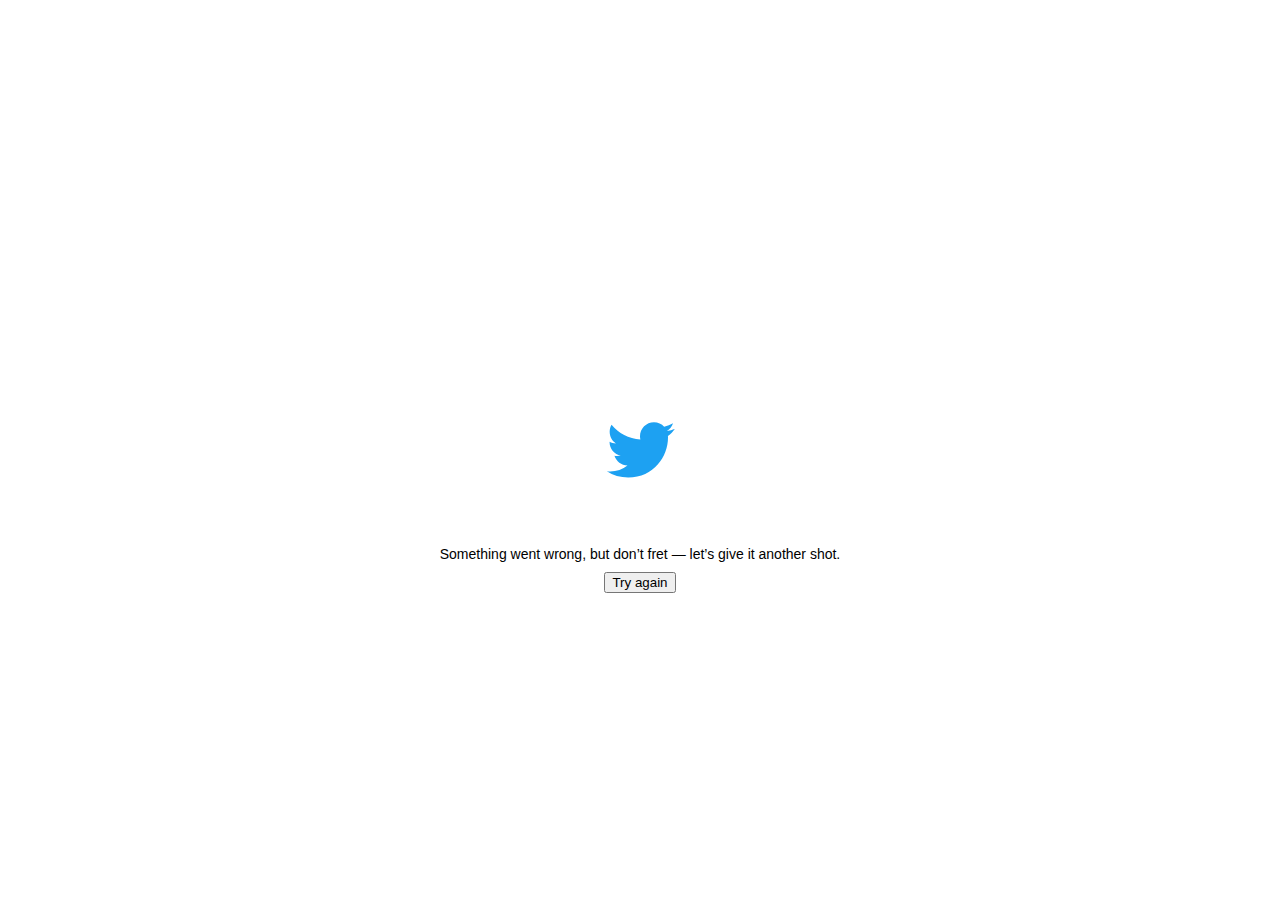
<file: yollandocom-1.html>
<!DOCTYPE html>
<html dir="ltr" lang="en">
<meta charset="utf-8" />
<meta name="viewport" content="width=device-width,initial-scale=1,maximum-scale=1,user-scalable=0,viewport-fit=cover" /><link rel="preconnect" href="//abs.twimg.com" /><link rel="dns-prefetch" href="//abs.twimg.com" /><link rel="preconnect" href="//api.twitter.com" /><link rel="dns-prefetch" href="//api.twitter.com" /><link rel="preconnect" href="//pbs.twimg.com" /><link rel="dns-prefetch" href="//pbs.twimg.com" /><link rel="preconnect" href="//t.co" /><link rel="dns-prefetch" href="//t.co" /><link rel="preconnect" href="//video.twimg.com" /><link rel="dns-prefetch" href="//video.twimg.com" /><link rel="preload" as="script" crossorigin="anonymous" href="https://abs.twimg.com/responsive-web/client-web-legacy/polyfills.cd249735.js" nonce="NmMyZTYyNjgtNjQ1MC00ODQ4LWEzZjctNjM3YjY3ZWQzNGI5" /><link rel="preload" as="script" crossorigin="anonymous" href="https://abs.twimg.com/responsive-web/client-web-legacy/vendors~main.d4c7f845.js" nonce="NmMyZTYyNjgtNjQ1MC00ODQ4LWEzZjctNjM3YjY3ZWQzNGI5" /><link rel="preload" as="script" crossorigin="anonymous" href="https://abs.twimg.com/responsive-web/client-web-legacy/i18n/en.2a607d25.js" nonce="NmMyZTYyNjgtNjQ1MC00ODQ4LWEzZjctNjM3YjY3ZWQzNGI5" /><link rel="preload" as="script" crossorigin="anonymous" href="https://abs.twimg.com/responsive-web/client-web-legacy/main.f556d085.js" nonce="NmMyZTYyNjgtNjQ1MC00ODQ4LWEzZjctNjM3YjY3ZWQzNGI5" /><meta property="fb:app_id" content="2231777543" />
<meta property="og:site_name" content="Twitter" /><meta name="google-site-verification" content="acYOOcR5z6puMzLn6hLDZI1nNHXPxt57OIstz1vnCV0" /><meta name="facebook-domain-verification" content="x6sdcc8b5ju3bh8nbm59eswogvg6t1" /><link rel="manifest" href="/manifest.json" crossOrigin="use-credentials" /><link rel="alternate" hreflang="x-default" href="https://twitter.com/yollandocom" /><link rel="alternate" hreflang="en" href="https://twitter.com/yollandocom?lang=en" /><link rel="alternate" hreflang="ar" href="https://twitter.com/yollandocom?lang=ar" /><link rel="alternate" hreflang="ar-x-fm" href="https://twitter.com/yollandocom?lang=ar-x-fm" /><link rel="alternate" hreflang="bg" href="https://twitter.com/yollandocom?lang=bg" /><link rel="alternate" hreflang="bn" href="https://twitter.com/yollandocom?lang=bn" /><link rel="alternate" hreflang="ca" href="https://twitter.com/yollandocom?lang=ca" /><link rel="alternate" hreflang="cs" href="https://twitter.com/yollandocom?lang=cs" /><link rel="alternate" hreflang="da" href="https://twitter.com/yollandocom?lang=da" /><link rel="alternate" hreflang="de" href="https://twitter.com/yollandocom?lang=de" /><link rel="alternate" hreflang="el" href="https://twitter.com/yollandocom?lang=el" /><link rel="alternate" hreflang="en-GB" href="https://twitter.com/yollandocom?lang=en-GB" /><link rel="alternate" hreflang="en-ss" href="https://twitter.com/yollandocom?lang=en-ss" /><link rel="alternate" hreflang="en-xx" href="https://twitter.com/yollandocom?lang=en-xx" /><link rel="alternate" hreflang="es" href="https://twitter.com/yollandocom?lang=es" /><link rel="alternate" hreflang="eu" href="https://twitter.com/yollandocom?lang=eu" /><link rel="alternate" hreflang="fa" href="https://twitter.com/yollandocom?lang=fa" /><link rel="alternate" hreflang="fi" href="https://twitter.com/yollandocom?lang=fi" /><link rel="alternate" hreflang="fil" href="https://twitter.com/yollandocom?lang=fil" /><link rel="alternate" hreflang="fr" href="https://twitter.com/yollandocom?lang=fr" /><link rel="alternate" hreflang="ga" href="https://twitter.com/yollandocom?lang=ga" /><link rel="alternate" hreflang="gl" href="https://twitter.com/yollandocom?lang=gl" /><link rel="alternate" hreflang="gu" href="https://twitter.com/yollandocom?lang=gu" /><link rel="alternate" hreflang="he" href="https://twitter.com/yollandocom?lang=he" /><link rel="alternate" hreflang="hi" href="https://twitter.com/yollandocom?lang=hi" /><link rel="alternate" hreflang="hr" href="https://twitter.com/yollandocom?lang=hr" /><link rel="alternate" hreflang="hu" href="https://twitter.com/yollandocom?lang=hu" /><link rel="alternate" hreflang="id" href="https://twitter.com/yollandocom?lang=id" /><link rel="alternate" hreflang="it" href="https://twitter.com/yollandocom?lang=it" /><link rel="alternate" hreflang="ja" href="https://twitter.com/yollandocom?lang=ja" /><link rel="alternate" hreflang="kn" href="https://twitter.com/yollandocom?lang=kn" /><link rel="alternate" hreflang="ko" href="https://twitter.com/yollandocom?lang=ko" /><link rel="alternate" hreflang="mr" href="https://twitter.com/yollandocom?lang=mr" /><link rel="alternate" hreflang="ms" href="https://twitter.com/yollandocom?lang=ms" /><link rel="alternate" hreflang="nb" href="https://twitter.com/yollandocom?lang=nb" /><link rel="alternate" hreflang="nl" href="https://twitter.com/yollandocom?lang=nl" /><link rel="alternate" hreflang="pl" href="https://twitter.com/yollandocom?lang=pl" /><link rel="alternate" hreflang="pt" href="https://twitter.com/yollandocom?lang=pt" /><link rel="alternate" hreflang="ro" href="https://twitter.com/yollandocom?lang=ro" /><link rel="alternate" hreflang="ru" href="https://twitter.com/yollandocom?lang=ru" /><link rel="alternate" hreflang="sk" href="https://twitter.com/yollandocom?lang=sk" /><link rel="alternate" hreflang="sr" href="https://twitter.com/yollandocom?lang=sr" /><link rel="alternate" hreflang="sv" href="https://twitter.com/yollandocom?lang=sv" /><link rel="alternate" hreflang="ta" href="https://twitter.com/yollandocom?lang=ta" /><link rel="alternate" hreflang="th" href="https://twitter.com/yollandocom?lang=th" /><link rel="alternate" hreflang="tr" href="https://twitter.com/yollandocom?lang=tr" /><link rel="alternate" hreflang="uk" href="https://twitter.com/yollandocom?lang=uk" /><link rel="alternate" hreflang="ur" href="https://twitter.com/yollandocom?lang=ur" /><link rel="alternate" hreflang="vi" href="https://twitter.com/yollandocom?lang=vi" /><link rel="alternate" hreflang="zh" href="https://twitter.com/yollandocom?lang=zh" /><link rel="alternate" hreflang="zh-Hant" href="https://twitter.com/yollandocom?lang=zh-Hant" /><link rel="canonical" href="https://twitter.com/yollandocom" /><link rel="search" type="application/opensearchdescription+xml" href="/opensearch.xml" title="Twitter"><link rel="mask-icon" sizes="any" href="https://abs.twimg.com/responsive-web/client-web-legacy/icon-svg.168b89d5.svg" color="#1da1f2"><link rel="shortcut icon" href="//abs.twimg.com/favicons/twitter.ico" type="image/x-icon"><link rel="apple-touch-icon" sizes="192x192" href="https://abs.twimg.com/responsive-web/client-web-legacy/icon-ios.b1fc7275.png" /><meta name="mobile-web-app-capable" content="yes" />
<meta name="apple-mobile-web-app-title" content="Twitter" />
<meta name="apple-mobile-web-app-status-bar-style" content="white" />
<meta name="theme-color" content="#ffffff" />
<meta http-equiv="origin-trial" content="Apir4chqTX+4eFxKD+ErQlKRB/VtZ/[base64]" /><style>html,body{height: 100%;}</style><style id="react-native-stylesheet">[stylesheet-group="0"]{}
html{-ms-text-size-adjust:100%;-webkit-text-size-adjust:100%;-webkit-tap-highlight-color:rgba(0,0,0,0);}
body{margin:0;}
button::-moz-focus-inner,input::-moz-focus-inner{border:0;padding:0;}
input::-webkit-inner-spin-button,input::-webkit-outer-spin-button,input::-webkit-search-cancel-button,input::-webkit-search-decoration,input::-webkit-search-results-button,input::-webkit-search-results-decoration{display:none;}
[stylesheet-group="0.1"]{}
:focus:not([data-focusvisible-polyfill]){outline: none;}
[stylesheet-group="1"]{}
.css-1dbjc4n{-ms-flex-align:stretch;-ms-flex-direction:column;-ms-flex-negative:0;-ms-flex-preferred-size:auto;-webkit-align-items:stretch;-webkit-box-align:stretch;-webkit-box-direction:normal;-webkit-box-orient:vertical;-webkit-flex-basis:auto;-webkit-flex-direction:column;-webkit-flex-shrink:0;align-items:stretch;border:0 solid black;box-sizing:border-box;display:-webkit-box;display:-moz-box;display:-ms-flexbox;display:-webkit-flex;display:flex;flex-basis:auto;flex-direction:column;flex-shrink:0;margin-bottom:0px;margin-left:0px;margin-right:0px;margin-top:0px;min-height:0px;min-width:0px;padding-bottom:0px;padding-left:0px;padding-right:0px;padding-top:0px;position:relative;z-index:0;}
.css-901oao{border:0 solid black;box-sizing:border-box;color:rgba(0,0,0,1.00);display:inline;font:14px -apple-system,BlinkMacSystemFont,"Segoe UI",Roboto,Helvetica,Arial,sans-serif;margin-bottom:0px;margin-left:0px;margin-right:0px;margin-top:0px;padding-bottom:0px;padding-left:0px;padding-right:0px;padding-top:0px;white-space:pre-wrap;word-wrap:break-word;}
.css-16my406{color:inherit;font:inherit;white-space:inherit;}
[stylesheet-group="2"]{}
.r-13awgt0{-ms-flex:1 1 0%;-webkit-flex:1;flex:1;}
.r-4qtqp9{display:inline-block;}
.r-ywje51{margin-bottom:auto;margin-left:auto;margin-right:auto;margin-top:auto;}
.r-hvic4v{display:none;}
.r-1adg3ll{display:block;}
[stylesheet-group="2.2"]{}
.r-12vffkv>*{pointer-events:auto;}
.r-12vffkv{pointer-events:none!important;}
.r-14lw9ot{background-color:rgba(255,255,255,1.00);}
.r-1p0dtai{bottom:0px;}
.r-1d2f490{left:0px;}
.r-1xcajam{position:fixed;}
.r-zchlnj{right:0px;}
.r-ipm5af{top:0px;}
.r-yyyyoo{fill:currentcolor;}
.r-1xvli5t{height:1.25em;}
.r-dnmrzs{max-width:100%;}
.r-bnwqim{position:relative;}
.r-1plcrui{vertical-align:text-bottom;}
.r-lrvibr{-moz-user-select:none;-ms-user-select:none;-webkit-user-select:none;user-select:none;}
.r-13gxpu9{color:rgba(29,161,242,1.00);}
.r-wy61xf{height:72px;}
.r-u8s1d{position:absolute;}
.r-1blnp2b{width:72px;}
.r-1ykxob0{top:60%;}
.r-1b2b6em{line-height:2em;}
.r-q4m81j{text-align:center;}</style><body style="background-color: #FFFFFF;">
  <noscript>
    <style>
    body {
      -ms-overflow-style: scrollbar;
      overflow-y: scroll;
      overscroll-behavior-y: none;
    }

    .errorContainer {
      background-color: #FFF;
      color: #0F1419;
      max-width: 600px;
      margin: 0 auto;
      padding: 10%;
      font-family: Helvetica, sans-serif;
      font-size: 16px;
    }

    .errorButton {
      margin: 3em 0;
    }

    .errorButton a {
      background: #1DA1F2;
      border-radius: 2.5em;
      color: white;
      padding: 1em 2em;
      text-decoration: none;
    }

    .errorButton a:hover,
    .errorButton a:focus {
      background: rgb(26, 145, 218);
    }

    .errorFooter {
      color: #657786;
      font-size: 80%;
      line-height: 1.5;
      padding: 1em 0;
    }

    .errorFooter a,
    .errorFooter a:visited {
      color: #657786;
      text-decoration: none;
      padding-right: 1em;
    }

    .errorFooter a:hover,
    .errorFooter a:active {
      text-decoration: underline;
    }

      #placeholder,
      #react-root {
        display: none !important;
      }
      body {
        background-color: #FFF !important;
      }
    </style>
    <div class="errorContainer">
      <img width="46" height="38" srcset="https://abs.twimg.com/errors/logo46x38.png 1x, https://abs.twimg.com/errors/logo46x38@2x.png 2x" src="https://abs.twimg.com/errors/logo46x38.png" alt="Twitter" />
      <h1>JavaScript is not available.</h1>
      <p>We’ve detected that JavaScript is disabled in this browser. Please enable JavaScript or switch to a supported browser to continue using twitter.com. You can see a list of supported browsers in our Help Center.</p>
      <p class="errorButton"><a href="https://help.twitter.com/using-twitter/twitter-supported-browsers">Help Center</a></p>
    <p class="errorFooter">
      <a href="https://twitter.com/tos">Terms of Service</a>
      <a href="https://twitter.com/privacy">Privacy Policy</a>
      <a href="https://support.twitter.com/articles/20170514">Cookie Policy</a>
      <a href="https://legal.twitter.com/imprint">Imprint</a>
      <a href="https://business.twitter.com/en/help/troubleshooting/how-twitter-ads-work.html?ref=web-twc-ao-gbl-adsinfo&utm_source=twc&utm_medium=web&utm_campaign=ao&utm_content=adsinfo">Ads info</a>
      © 2021 Twitter, Inc.
    </p>

    </div>
  </noscript><div id="react-root" style="height:100%;display:flex;"><div class="css-1dbjc4n r-13awgt0 r-12vffkv"><div class="css-1dbjc4n r-13awgt0 r-12vffkv"><style>
@media (prefers-color-scheme: dark) {
  #placeholder {
    background-color: #000000
  }
}
</style><div aria-label="Loading…" class="css-1dbjc4n r-14lw9ot r-1p0dtai r-1d2f490 r-1xcajam r-zchlnj r-ipm5af" id="placeholder"><svg viewBox="0 0 24 24" aria-hidden="true" class="r-1p0dtai r-13gxpu9 r-4qtqp9 r-yyyyoo r-wy61xf r-1d2f490 r-ywje51 r-dnmrzs r-u8s1d r-zchlnj r-1plcrui r-ipm5af r-lrvibr r-1blnp2b"><g><path d="M23.643 4.937c-.835.37-1.732.62-2.675.733.962-.576 1.7-1.49 2.048-2.578-.9.534-1.897.922-2.958 1.13-.85-.904-2.06-1.47-3.4-1.47-2.572 0-4.658 2.086-4.658 4.66 0 .364.042.718.12 1.06-3.873-.195-7.304-2.05-9.602-4.868-.4.69-.63 1.49-.63 2.342 0 1.616.823 3.043 2.072 3.878-.764-.025-1.482-.234-2.11-.583v.06c0 2.257 1.605 4.14 3.737 4.568-.392.106-.803.162-1.227.162-.3 0-.593-.028-.877-.082.593 1.85 2.313 3.198 4.352 3.234-1.595 1.25-3.604 1.995-5.786 1.995-.376 0-.747-.022-1.112-.065 2.062 1.323 4.51 2.093 7.14 2.093 8.57 0 13.255-7.098 13.255-13.254 0-.2-.005-.402-.014-.602.91-.658 1.7-1.477 2.323-2.41z"></path></g></svg></div><div class="css-1dbjc4n r-hvic4v r-1d2f490 r-1xcajam r-zchlnj r-1ykxob0" id="ScriptLoadFailure"><form action="" method="GET"><div dir="auto" class="css-901oao r-1adg3ll r-1b2b6em r-q4m81j"><span class="css-901oao css-16my406">Something went wrong, but don’t fret — let’s give it another shot.</span><br/><input type="hidden" name="failedScript" value=""/><input type="submit" value="Try again"/></div></form></div></div></div></div><script type="text/javascript" charset="utf-8" nonce="NmMyZTYyNjgtNjQ1MC00ODQ4LWEzZjctNjM3YjY3ZWQzNGI5">window.__INITIAL_STATE__={"optimist":[],"entities":{"communities":{"entities":{},"errors":{},"fetchStatus":{}},"users":{"entities":{},"errors":{},"fetchStatus":{}},"tweets":{"entities":{},"errors":{},"fetchStatus":{}},"cards":{"entities":{},"errors":{},"fetchStatus":{}},"userPresence":{"entities":{},"errors":{},"fetchStatus":{}},"userCommunityInviteActionResult":{"entities":{},"errors":{},"fetchStatus":{}}},"featureSwitch":{"debug":{},"defaultConfig":{"account_2fa_standalone_security_key_enabled":{"value":true},"account_country_setting_countries_whitelist":{"value":["ad","ae","af","ag","ai","al","am","ao","ar","as","at","au","aw","ax","az","ba","bb","bd","be","bf","bg","bh","bi","bj","bl","bm","bn","bo","bq","br","bs","bt","bv","bw","by","bz","ca","cc","cd","cf","cg","ch","ci","ck","cl","cm","co","cr","cu","cv","cw","cx","cy","cz","de","dj","dk","dm","do","dz","ec","ee","eg","er","es","et","fi","fj","fk","fm","fo","fr","ga","gb","gd","ge","gf","gg","gh","gi","gl","gm","gn","gp","gq","gr","gs","gt","gu","gw","gy","hk","hn","hr","ht","hu","id","ie","il","im","in","io","iq","ir","is","it","je","jm","jo","jp","ke","kg","kh","ki","km","kn","kr","kw","ky","kz","la","lb","lc","li","lk","lr","ls","lt","lu","lv","ly","ma","mc","md","me","mf","mg","mh","mk","ml","mn","mo","mp","mq","mr","ms","mt","mu","mv","mw","mx","my","mz","na","nc","ne","nf","ng","ni","nl","no","np","nr","nu","nz","om","pa","pe","pf","pg","ph","pk","pl","pm","pn","pr","ps","pt","pw","py","qa","re","ro","rs","ru","rw","sa","sb","sc","se","sg","sh","si","sk","sl","sm","sn","so","sr","st","sv","sx","sz","tc","td","tf","tg","th","tj","tk","tl","tm","tn","to","tr","tt","tv","tw","tz","ua","ug","us","uy","uz","va","vc","ve","vi","vn","vu","wf","ws","xk","ye","yt","za","zm","zw"]},"account_session_console_from_graphql_enabled":{"value":true},"account_taxonomy_automated_label_enabled":{"value":false},"ads_spacing_client_fallback_minimum_spacing":{"value":3},"author_moderated_replies_urt_container_enabled":{"value":false},"business_profiles_rweb_onboarding_enabled":{"value":false},"c9s_enabled":{"value":false},"c9s_invites_enabled":{"value":false},"c9s_moderation_enabled":{"value":false},"c9s_participation_enabled":{"value":false},"c9s_tab_visibility":{"value":"never"},"content_language_setting_enabled":{"value":true},"conversation_controls_change_enabled":{"value":true},"conversation_controls_change_tooltip_enabled":{"value":false},"conversation_controls_limited_replies_consumption_configuration":{"value":"no_reply"},"conversation_controls_limited_replies_creation_enabled":{"value":true},"conversation_controls_notifying_participants_enabled":{"value":true},"dm_conversations_muted_list_enabled":{"value":false},"dm_conversations_muting_enabled":{"value":false},"dm_conversations_nsfw_media_filter_enabled":{"value":false},"dm_conversations_requests_inbox_actions_button_enabled":{"value":false},"dm_education_flags_prompt":{"value":false},"dm_inbox_search_max_recent_searches_stored":{"value":5},"dm_inbox_search_modular_results_enabled":{"value":false},"dm_reactions_config_active_reactions":{"value":["😂:funny","😲:surprised","😢:sad","❤️:like","🔥:excited","👍:agree","👎:disagree"]},"dm_reactions_config_inactive_reactions":{"value":["😠:angry","😷:mask"]},"dm_share_sheet_send_individually_enabled":{"value":false},"dm_share_sheet_send_individually_max_count":{"value":20},"dm_voice_rendering_enabled":{"value":true},"employee_role":{"value":false},"enable_label_appealing_misinfo_enabled":{"value":false},"enable_label_appealing_sensitive_content_enabled":{"value":false},"explore_relaunch_enabled":{"value":false},"explore_settings_trends_policy_url":{"value":""},"followers_management_remove_follower_from_followers_list":{"value":false},"followers_management_remove_follower_from_profile_screen":{"value":false},"graphql_mutation_destroy_mode":{"value":"rest_only"},"graphql_mutation_favorite_mode":{"value":"graphql_only"},"graphql_mutation_retweet_mode":{"value":"rest_only"},"graphql_mutation_unfavorite_mode":{"value":"graphql_only"},"graphql_mutation_unretweet_mode":{"value":"rest_only"},"graphql_mutation_update_mode":{"value":"graphql_only"},"guest_broadcasting_timeline_decorations_enabled":{"value":true},"hashflags_animation_like_button_enabled":{"value":true},"home_timeline_latest_timeline_switch_enabled":{"value":true},"home_timeline_spheres_custom_banner_image_reads_enabled":{"value":true},"home_timeline_spheres_detail_page_muting_enabled":{"value":true},"home_timeline_spheres_list_cell_thumbnail_enabled":{"value":true},"home_timeline_spheres_max_user_owned_or_subscribed_lists_count":{"value":5},"home_timeline_spheres_ranking_mode_control_enabled":{"value":true},"identity_verification_debadging_notification_enabled":{"value":true},"identity_verification_educational_prompt_enabled":{"value":true},"identity_verification_intake_enabled":{"value":false},"identity_verification_notable_demo_survey":{"value":false},"list_management_page_urt_timeline_enabled":{"value":true},"live_event_docking_enabled":{"value":true},"live_event_multi_video_auto_advance_dock_enabled":{"value":true},"live_event_multi_video_auto_advance_enabled":{"value":true},"live_event_multi_video_auto_advance_fullscreen_enabled":{"value":false},"live_event_multi_video_auto_advance_transition_duration_seconds":{"value":5},"live_event_multi_video_enabled":{"value":true},"live_event_timeline_default_refresh_rate_interval_seconds":{"value":30},"live_event_timeline_minimum_refresh_rate_interval_seconds":{"value":10},"live_event_timeline_server_controlled_refresh_rate_enabled":{"value":true},"livepipeline_client_enabled":{"value":true},"livepipeline_dm_features_enabled":{"value":true},"livepipeline_tweetengagement_enabled":{"value":true},"media_minimal_image_crop_enabled":{"value":false},"media_minimal_image_crop_maximum_aspect_ratio":{"value":2},"media_minimal_image_crop_minimum_aspect_ratio":{"value":0.75},"media_minimal_image_crop_with_max_height_enabled":{"value":false},"moment_annotations_enabled":{"value":true},"network_layer_503_backoff_mode":{"value":"host"},"responsive_web_account_search_readability_enabled":{"value":true},"responsive_web_add_impression_id_to_mute_engagement_enabled":{"value":true},"responsive_web_alt_svc":{"value":false},"responsive_web_alt_text_badge_enabled":{"value":false},"responsive_web_api_transition_enabled":{"value":true},"responsive_web_app_bar_scroll_enabled":{"value":false},"responsive_web_article_nudge_enabled":{"value":true},"responsive_web_articles_enabled":{"value":false},"responsive_web_auto_logout_multiaccount_enabled":{"value":true},"responsive_web_auto_logout_restrictedauthtoken_enabled":{"value":true},"responsive_web_auto_logout_twid_enabled":{"value":true},"responsive_web_birdwatch_consumption_enabled":{"value":false},"responsive_web_birdwatch_contribution_enabled":{"value":false},"responsive_web_birdwatch_hcomp_user":{"value":false},"responsive_web_birdwatch_history_enabled":{"value":false},"responsive_web_birdwatch_note_awards_enabled":{"value":false},"responsive_web_birdwatch_note_writing_enabled":{"value":false},"responsive_web_birdwatch_pivots_enabled":{"value":false},"responsive_web_birdwatch_rating_mini_survey_enabled":{"value":false},"responsive_web_birdwatch_rating_participant_enabled":{"value":false},"responsive_web_birdwatch_ratings_v2_enabled":{"value":false},"responsive_web_birdwatch_site_enabled":{"value":true},"responsive_web_birdwatch_traffic_lights_enabled":{"value":true},"responsive_web_branch_cpid_enabled":{"value":false},"responsive_web_branch_sdk_enabled":{"value":true},"responsive_web_captions_upload_enabled":{"value":true},"responsive_web_card_carousel_clickable_nav_reduced":{"value":"control"},"responsive_web_card_preload_mode":{"value":false},"responsive_web_carousel_v2_cards_enabled":{"value":false},"responsive_web_carousels_convert_to_single_media":{"value":false},"responsive_web_category_label_viewing_enabled":{"value":false},"responsive_web_chirp_font_enabled":{"value":true},"responsive_web_chirp_font_enabled_larger_size":{"value":false},"responsive_web_cleanup_macaw_swift_indexed_db":{"value":true},"responsive_web_communities_slices_enabled":{"value":false},"responsive_web_composer_configurable_video_player_enabled":{"value":false},"responsive_web_continue_as_always_enabled":{"value":false},"responsive_web_continue_as_param_enabled":{"value":true},"responsive_web_cookie_compliance_1st_party_killswitch_list":{"value":[]},"responsive_web_cookie_compliance_gingersnap_enabled":{"value":false},"responsive_web_csrf_clientside_enabled":{"value":true},"responsive_web_dcm_2_enabled":{"value":true},"responsive_web_deamplification_transparent_cursors_enabled":{"value":false},"responsive_web_disconnect_third_party_sso_enabled":{"value":true},"responsive_web_dm_quick_access_with_close_enabled":{"value":false},"responsive_web_dm_server_side_search":{"value":true},"responsive_web_dockable_autoplay_policy_enabled":{"value":true},"responsive_web_eu_compliance_double_click_disabled":{"value":false},"responsive_web_eu_compliance_external_referer_disabled":{"value":false},"responsive_web_eu_compliance_ga_disabled":{"value":false},"responsive_web_eu_compliance_player_card_disabled":{"value":false},"responsive_web_eu_compliance_sentry_disabled":{"value":false},"responsive_web_eu_countries":{"value":["at","be","bg","ch","cy","cz","de","dk","ee","es","fi","fr","gb","gr","hr","hu","ie","is","it","li","lt","lu","lv","mt","nl","no","pl","pt","ro","se","si","sk"]},"responsive_web_extension_compatibility_hide":{"value":false},"responsive_web_extension_compatibility_impression_guard":{"value":true},"responsive_web_extension_compatibility_override_param":{"value":false},"responsive_web_extension_compatibility_scribe":{"value":true},"responsive_web_extension_compatibility_size_threshold":{"value":50},"responsive_web_fake_root_twitter_domain_for_testing":{"value":false},"responsive_web_feature_gating_enabled":{"value":false},"responsive_web_fetch_hashflags_on_boot":{"value":false},"responsive_web_fleets_bounding_boxes_enabled":{"value":false},"responsive_web_fleets_notification_screen_enabled":{"value":false},"responsive_web_fleets_project_flamingo":{"value":"FLAM4A58B21"},"responsive_web_fleets_user_presence_enabled":{"value":false},"responsive_web_fleets_viewer_threading_enabled":{"value":false},"responsive_web_framerate_tracking_home_enabled":{"value":false},"responsive_web_graphql_amr_timeline":{"value":true},"responsive_web_graphql_bookmarks":{"value":true},"responsive_web_graphql_conversations_enabled":{"value":true},"responsive_web_graphql_dark_reads_probability":{"value":0},"responsive_web_graphql_feedback":{"value":true},"responsive_web_graphql_home_enabled":{"value":false},"responsive_web_graphql_likes_timeline":{"value":true},"responsive_web_graphql_list_management_timelines_enabled":{"value":true},"responsive_web_graphql_media_timeline":{"value":true},"responsive_web_graphql_mutation_bookmarks":{"value":true},"responsive_web_graphql_profile_timeline":{"value":true},"responsive_web_graphql_rux_landing_enabled":{"value":false},"responsive_web_graphql_topic_timeline_enabled":{"value":true},"responsive_web_graphql_tweet_by_rest_id":{"value":true},"responsive_web_graphql_user_results":{"value":true},"responsive_web_hashflags_api_new":{"value":false},"responsive_web_hashtag_highlight_is_enabled":{"value":false},"responsive_web_hashtag_highlight_show_avatar":{"value":false},"responsive_web_hashtag_highlight_use_small_font":{"value":false},"responsive_web_highlight_details_experiment_bucket":{"value":"control"},"responsive_web_hoisting_anchor_invalidation_enabled":{"value":true},"responsive_web_home_refocus_fetch_interval_change_enabled":{"value":false},"responsive_web_home_refocus_fetch_interval_seconds":{"value":30},"responsive_web_home_revisit_fetch_disabled":{"value":false},"responsive_web_inline_login_box_enabled":{"value":"none"},"responsive_web_inline_reply_enabled":{"value":true},"responsive_web_inline_reply_with_fab_enabled":{"value":false},"responsive_web_install_banner_show_immediate":{"value":false},"responsive_web_instream_video_redesign_enabled":{"value":true},"responsive_web_instream_video_store_keyed":{"value":true},"responsive_web_left_nav_refresh_connect_enabled":{"value":false},"responsive_web_left_nav_refresh_topics_enabled":{"value":false},"responsive_web_linger_refactor_enabled":{"value":false},"responsive_web_list_hover_cards_enabled":{"value":false},"responsive_web_live_video_parity_periscope_auth_enabled":{"value":false},"responsive_web_logged_out_gating_aggressive_segments":{"value":[]},"responsive_web_logged_out_gating_less_aggressive_segments":{"value":[]},"responsive_web_logged_out_gating_non_impressing_member_segments":{"value":[]},"responsive_web_login_input_type_email_enabled":{"value":false},"responsive_web_login_signup_sheet_app_install_cta_enabled":{"value":true},"responsive_web_media_upload_limit_2g":{"value":250},"responsive_web_media_upload_limit_3g":{"value":1500},"responsive_web_media_upload_limit_slow_2g":{"value":150},"responsive_web_media_upload_md5_hashing_enabled":{"value":false},"responsive_web_media_upload_target_jpg_pixels_per_byte":{"value":6},"responsive_web_menu_section_divider_enabled":{"value":false},"responsive_web_misinfo_label_revamp_enabled":{"value":false},"responsive_web_misinfo_label_revamp_mapping":{"value":""},"responsive_web_moment_maker_annotations_enabled":{"value":false},"responsive_web_moment_maker_enabled":{"value":true},"responsive_web_moment_maker_promoted_tweets_enabled":{"value":false},"responsive_web_multiple_account_limit":{"value":5},"responsive_web_new_client_events_communities_enabled":{"value":false},"responsive_web_new_client_events_enabled":{"value":false},"responsive_web_new_copy_security_key_2fa_enabled":{"value":true},"responsive_web_newsletters_callout_enabled":{"value":true},"responsive_web_newsletters_menu_enabled":{"value":true},"responsive_web_newsletters_profile_subscribe_enabled":{"value":true},"responsive_web_ntab_verified_mentions_vit_internal_dogfood":{"value":false},"responsive_web_oauth2_consent_flow_enabled":{"value":true},"responsive_web_ocf_lite_login_flow_enabled":{"value":false},"responsive_web_ocf_reportflow_tweets_enabled":{"value":false},"responsive_web_ocf_sms_autoverify_darkwrite":{"value":false},"responsive_web_ocf_sms_autoverify_enabled":{"value":false},"responsive_web_ocf_web_to_app_flow_enabled":{"value":false},"responsive_web_open_app_appbar_button_enabled":{"value":true},"responsive_web_open_in_app_prompt_enabled":{"value":false},"responsive_web_precise_location_setting_enabled":{"value":false},"responsive_web_prerolls_fullscreen_disabled_on_ios":{"value":false},"responsive_web_promoted_badge_below_header":{"value":false},"responsive_web_promoted_badge_use_circle_icon":{"value":false},"responsive_web_promoted_tweet_param_append_enabled":{"value":true},"responsive_web_promoted_tweet_url_rewrite_enabled":{"value":true},"responsive_web_qp_objective_picker_enabled":{"value":false},"responsive_web_qp_pa_signup_enabled":{"value":false},"responsive_web_reactions_darkread_metadata":{"value":false},"responsive_web_reactions_darkread_perspective":{"value":false},"responsive_web_reactions_enabled":{"value":false},"responsive_web_reactions_nux_banner":{"value":false},"responsive_web_reader_mode_enabled":{"value":false},"responsive_web_recent_searches_events_enabled":{"value":true},"responsive_web_recent_searches_topics_enabled":{"value":true},"responsive_web_recent_searches_users_enabled":{"value":true},"responsive_web_report_page_not_found":{"value":false},"responsive_web_rich_tweet_landing_enabled":{"value":true},"responsive_web_scroll_links":{"value":false},"responsive_web_scroller_autopoll_enabled":{"value":false},"responsive_web_search_delay_prefetch_typeahead_results_enabled":{"value":false},"responsive_web_search_dms_enabled":{"value":true},"responsive_web_search_limit_user_typeahead_results":{"value":10},"responsive_web_search_reorder_typeahead_results_enabled":{"value":false},"responsive_web_search_visual_refresh_variant":{"value":"vdl_with_icon"},"responsive_web_second_degree_replies_nudge_force_enabled":{"value":false},"responsive_web_second_degree_replies_nudge_get_enabled":{"value":false},"responsive_web_second_degree_replies_nudge_show_enabled":{"value":false},"responsive_web_send_cookies_metadata_enabled":{"value":false},"responsive_web_settings_revamp_enabled":{"value":false},"responsive_web_settings_timeline_polling_enabled":{"value":false},"responsive_web_settings_timeline_polling_interval_ms":{"value":0},"responsive_web_settings_timeline_refresh_background_interval":{"value":0},"responsive_web_settings_timeline_refresh_enabled":{"value":false},"responsive_web_settings_timeline_refresh_instant_default":{"value":true},"responsive_web_sidebar_ttf_enabled":{"value":false},"responsive_web_ssr_graphql_conversations_enabled":{"value":true},"responsive_web_stream_results_refactor_enabled":{"value":true},"responsive_web_third_party_sso_buttons_enabled":{"value":true},"responsive_web_trends_setting_new_endpoints":{"value":true},"responsive_web_trigger_test_backoff_on_bookmark":{"value":false},"responsive_web_tweet_analytics_migration_enabled":{"value":false},"responsive_web_unsupported_entry_tombstone":{"value":false},"responsive_web_use_app_prompt_copy_variant":{"value":""},"responsive_web_use_app_prompt_enabled":{"value":false},"responsive_web_use_badge_counts_for_ntab":{"value":false},"responsive_web_vanity_url_disable_icon":{"value":false},"responsive_web_vanity_url_on_top":{"value":false},"responsive_web_vdl_refresh_enabled":{"value":true},"responsive_web_video_pcomplete_enabled":{"value":true},"responsive_web_video_promoted_logging_enabled":{"value":false},"responsive_web_video_trimmer_enabled":{"value":false},"responsive_web_vod_muted_captions_enabled":{"value":true},"responsive_web_vs_config_resize_observer_enabled":{"value":true},"responsive_web_zipkin_api_requests_enabled":{"value":false},"responsive_web_zipkin_api_requests_paths_allowlist":{"value":["/2/timeline/home.json"]},"rito_safety_mode_blocked_profile_enabled":{"value":true},"rito_safety_mode_features_enabled":{"value":false},"rito_safety_mode_settings_enabled":{"value":false},"scribe_api_error_sample_size":{"value":0},"scribe_api_sample_size":{"value":100},"scribe_cdn_host_list":{"value":["si0.twimg.com","si1.twimg.com","si2.twimg.com","si3.twimg.com","a0.twimg.com","a1.twimg.com","a2.twimg.com","a3.twimg.com","abs.twimg.com","amp.twimg.com","o.twimg.com","pbs.twimg.com","pbs-eb.twimg.com","pbs-ec.twimg.com","pbs-v6.twimg.com","pbs-h1.twimg.com","pbs-h2.twimg.com","video.twimg.com","platform.twitter.com","cdn.api.twitter.com","ton.twimg.com","v.cdn.vine.co","mtc.cdn.vine.co","edge.vncdn.co","mid.vncdn.co"]},"scribe_cdn_sample_size":{"value":50},"scribe_web_nav_sample_size":{"value":100},"search_channels_description_enabled":{"value":true},"search_channels_discovery_page_enabled":{"value":false},"soft_interventions_like_nudge_enabled":{"value":true},"soft_interventions_nudge_backend_control_enabled":{"value":true},"soft_interventions_retweet_nudge_enabled":{"value":true},"soft_interventions_share_nudge_enabled":{"value":true},"stateful_login_enabled":{"value":false},"subscriptions_enabled":{"value":false},"subscriptions_feature_1003":{"value":false},"subscriptions_settings_item_enabled":{"value":false},"super_follow_tweet_api_enabled":{"value":false},"super_follow_user_api_enabled":{"value":false},"topic_icons_enabled":{"value":false},"topic_landing_page_clearer_controls_enabled":{"value":false},"topic_landing_page_share_enabled":{"value":true},"topic_landing_page_ulp_migration_enabled":{"value":true},"topics_context_controls_followed_variation":{"value":"none"},"topics_context_controls_implicit_context_x_enabled":{"value":true},"topics_context_controls_implicit_variation":{"value":"none"},"topics_context_controls_inline_prompt_enabled":{"value":false},"topics_discovery_page_enabled":{"value":false},"topics_discovery_topic_picker_page_enabled":{"value":true},"traffic_rewrite_map":{"value":[]},"tweet_limited_actions_config_community_tweet_hidden":{"value":["reply","retweet","quote_tweet","like","react","send_via_dm","add_to_bookmarks","add_to_moment","pin_to_profile","view_tweet_activity","share_tweet_via","follow","lists_add_remove","mute_conversation","embed","view_hidden_replies","hide_community_tweet"]},"tweet_limited_actions_config_community_tweet_member":{"value":["retweet"]},"tweet_limited_actions_config_community_tweet_non_member":{"value":["reply","retweet","like","react"]},"tweet_limited_actions_config_enabled":{"value":true},"tweet_limited_actions_config_non_compliant":{"value":["reply","retweet","like","send_via_dm","add_to_bookmarks","add_to_moment","pin_to_profile","view_tweet_activity","share_tweet_via"]},"tweet_with_visibility_results_prefer_gql_soft_interventions_enabled":{"value":false},"tweet_with_visibility_results_prefer_gql_tombstones_enabled":{"value":false},"unified_cards_cta_color_blue_cta":{"value":true},"unified_cards_multi_destination_carousels_convert_to_single_card":{"value":false},"user_display_name_max_limit":{"value":50},"voice_consumption_enabled":{"value":true},"voice_rooms_consumption_enabled":{"value":true},"voice_rooms_end_screen_participants":{"value":false},"voice_rooms_expanded_dock":{"value":true},"voice_rooms_logged_out_listening":{"value":false},"voice_rooms_reactions_enabled":{"value":false},"voice_rooms_recent_search_audiospace_ring_enabled":{"value":true},"voice_rooms_scheduling_enabled":{"value":true},"voice_rooms_search_results_page_audiospace_ring_enabled":{"value":false},"voice_rooms_share_dock_enabled":{"value":false},"voice_rooms_speaking_enabled":{"value":false},"voice_rooms_typeahead_audiospace_ring_enabled":{"value":true},"web_video_bitrate_persistence_enabled":{"value":false},"web_video_caption_repositioning_enabled":{"value":true},"web_video_hls_android_mse_enabled":{"value":true},"web_video_hls_mp4_threshold_sec":{"value":0},"web_video_hlsjs_version":{"value":""},"web_video_playback_rate_enabled":{"value":false},"web_video_prefetch_playlist_autoplay_disabled":{"value":false},"web_video_smart_buffering_enabled":{"value":false}},"featureSetToken":"e78d73243b4b54c9d9a9536f6197934cd3af87c0","isLoaded":true,"isLoading":false,"useEventAllowlist":false,"user":{"config":{"account_2fa_standalone_security_key_enabled":{"value":true},"account_country_setting_countries_whitelist":{"value":["ad","ae","af","ag","ai","al","am","ao","ar","as","at","au","aw","ax","az","ba","bb","bd","be","bf","bg","bh","bi","bj","bl","bm","bn","bo","bq","br","bs","bt","bv","bw","by","bz","ca","cc","cd","cf","cg","ch","ci","ck","cl","cm","co","cr","cu","cv","cw","cx","cy","cz","de","dj","dk","dm","do","dz","ec","ee","eg","er","es","et","fi","fj","fk","fm","fo","fr","ga","gb","gd","ge","gf","gg","gh","gi","gl","gm","gn","gp","gq","gr","gs","gt","gu","gw","gy","hk","hn","hr","ht","hu","id","ie","il","im","in","io","iq","ir","is","it","je","jm","jo","jp","ke","kg","kh","ki","km","kn","kr","kw","ky","kz","la","lb","lc","li","lk","lr","ls","lt","lu","lv","ly","ma","mc","md","me","mf","mg","mh","mk","ml","mn","mo","mp","mq","mr","ms","mt","mu","mv","mw","mx","my","mz","na","nc","ne","nf","ng","ni","nl","no","np","nr","nu","nz","om","pa","pe","pf","pg","ph","pk","pl","pm","pn","pr","ps","pt","pw","py","qa","re","ro","rs","ru","rw","sa","sb","sc","se","sg","sh","si","sk","sl","sm","sn","so","sr","st","sv","sx","sz","tc","td","tf","tg","th","tj","tk","tl","tm","tn","to","tr","tt","tv","tw","tz","ua","ug","us","uy","uz","va","vc","ve","vi","vn","vu","wf","ws","xk","ye","yt","za","zm","zw"]},"account_session_console_from_graphql_enabled":{"value":true},"account_taxonomy_automated_label_enabled":{"value":false},"ads_spacing_client_fallback_minimum_spacing":{"value":3},"author_moderated_replies_urt_container_enabled":{"value":false},"business_profiles_rweb_onboarding_enabled":{"value":false},"c9s_enabled":{"value":false},"c9s_invites_enabled":{"value":false},"c9s_moderation_enabled":{"value":false},"c9s_participation_enabled":{"value":false},"c9s_tab_visibility":{"value":"never"},"content_language_setting_enabled":{"value":true},"conversation_controls_change_enabled":{"value":true},"conversation_controls_change_tooltip_enabled":{"value":true},"conversation_controls_limited_replies_consumption_configuration":{"value":"no_reply"},"conversation_controls_limited_replies_creation_enabled":{"value":true},"conversation_controls_notifying_participants_enabled":{"value":true},"dm_conversations_muted_list_enabled":{"value":false},"dm_conversations_muting_enabled":{"value":false},"dm_conversations_nsfw_media_filter_enabled":{"value":false},"dm_conversations_requests_inbox_actions_button_enabled":{"value":false},"dm_education_flags_prompt":{"value":false},"dm_inbox_search_max_recent_searches_stored":{"value":5},"dm_inbox_search_modular_results_enabled":{"value":false},"dm_reactions_config_active_reactions":{"value":["😂:funny","😲:surprised","😢:sad","❤️:like","🔥:excited","👍:agree","👎:disagree"]},"dm_reactions_config_inactive_reactions":{"value":["😠:angry","😷:mask"]},"dm_share_sheet_send_individually_enabled":{"value":false},"dm_share_sheet_send_individually_max_count":{"value":20},"dm_voice_rendering_enabled":{"value":true},"employee_role":{"value":false},"enable_label_appealing_misinfo_enabled":{"value":false},"enable_label_appealing_sensitive_content_enabled":{"value":false},"explore_relaunch_enabled":{"value":false},"explore_settings_trends_policy_url":{"value":""},"followers_management_remove_follower_from_followers_list":{"value":false},"followers_management_remove_follower_from_profile_screen":{"value":false},"graphql_mutation_destroy_mode":{"value":"rest_only"},"graphql_mutation_favorite_mode":{"value":"graphql_only"},"graphql_mutation_retweet_mode":{"value":"rest_only"},"graphql_mutation_unfavorite_mode":{"value":"graphql_only"},"graphql_mutation_unretweet_mode":{"value":"rest_only"},"graphql_mutation_update_mode":{"value":"graphql_only"},"guest_broadcasting_timeline_decorations_enabled":{"value":true},"hashflags_animation_like_button_enabled":{"value":true},"home_timeline_latest_timeline_switch_enabled":{"value":true},"home_timeline_spheres_custom_banner_image_reads_enabled":{"value":true},"home_timeline_spheres_detail_page_muting_enabled":{"value":true},"home_timeline_spheres_list_cell_thumbnail_enabled":{"value":true},"home_timeline_spheres_max_user_owned_or_subscribed_lists_count":{"value":5},"home_timeline_spheres_ranking_mode_control_enabled":{"value":true},"identity_verification_debadging_notification_enabled":{"value":true},"identity_verification_educational_prompt_enabled":{"value":true},"identity_verification_intake_enabled":{"value":false},"identity_verification_notable_demo_survey":{"value":false},"list_management_page_urt_timeline_enabled":{"value":true},"live_event_docking_enabled":{"value":true},"live_event_multi_video_auto_advance_dock_enabled":{"value":true},"live_event_multi_video_auto_advance_enabled":{"value":true},"live_event_multi_video_auto_advance_fullscreen_enabled":{"value":false},"live_event_multi_video_auto_advance_transition_duration_seconds":{"value":5},"live_event_multi_video_enabled":{"value":true},"live_event_timeline_default_refresh_rate_interval_seconds":{"value":30},"live_event_timeline_minimum_refresh_rate_interval_seconds":{"value":10},"live_event_timeline_server_controlled_refresh_rate_enabled":{"value":true},"livepipeline_client_enabled":{"value":true},"livepipeline_dm_features_enabled":{"value":true},"livepipeline_tweetengagement_enabled":{"value":true},"media_minimal_image_crop_enabled":{"value":false},"media_minimal_image_crop_maximum_aspect_ratio":{"value":2},"media_minimal_image_crop_minimum_aspect_ratio":{"value":0.75},"media_minimal_image_crop_with_max_height_enabled":{"value":false},"moment_annotations_enabled":{"value":true},"network_layer_503_backoff_mode":{"value":"host"},"responsive_web_account_search_readability_enabled":{"value":true},"responsive_web_add_impression_id_to_mute_engagement_enabled":{"value":true},"responsive_web_alt_svc":{"value":false},"responsive_web_alt_text_badge_enabled":{"value":false},"responsive_web_api_transition_enabled":{"value":true},"responsive_web_app_bar_scroll_enabled":{"value":false},"responsive_web_article_nudge_enabled":{"value":true},"responsive_web_articles_enabled":{"value":false},"responsive_web_auto_logout_multiaccount_enabled":{"value":true},"responsive_web_auto_logout_restrictedauthtoken_enabled":{"value":true},"responsive_web_auto_logout_twid_enabled":{"value":true},"responsive_web_birdwatch_consumption_enabled":{"value":false},"responsive_web_birdwatch_contribution_enabled":{"value":false},"responsive_web_birdwatch_hcomp_user":{"value":false},"responsive_web_birdwatch_history_enabled":{"value":false},"responsive_web_birdwatch_note_awards_enabled":{"value":false},"responsive_web_birdwatch_note_writing_enabled":{"value":false},"responsive_web_birdwatch_pivots_enabled":{"value":false},"responsive_web_birdwatch_rating_mini_survey_enabled":{"value":false},"responsive_web_birdwatch_rating_participant_enabled":{"value":false},"responsive_web_birdwatch_ratings_v2_enabled":{"value":false},"responsive_web_birdwatch_site_enabled":{"value":true},"responsive_web_birdwatch_traffic_lights_enabled":{"value":true},"responsive_web_branch_cpid_enabled":{"value":false},"responsive_web_branch_sdk_enabled":{"value":true},"responsive_web_captions_upload_enabled":{"value":true},"responsive_web_card_carousel_clickable_nav_reduced":{"value":"control"},"responsive_web_card_preload_mode":{"value":false},"responsive_web_carousel_v2_cards_enabled":{"value":false},"responsive_web_carousels_convert_to_single_media":{"value":false},"responsive_web_category_label_viewing_enabled":{"value":false},"responsive_web_chirp_font_enabled":{"value":true},"responsive_web_chirp_font_enabled_larger_size":{"value":false},"responsive_web_cleanup_macaw_swift_indexed_db":{"value":true},"responsive_web_communities_slices_enabled":{"value":false},"responsive_web_composer_configurable_video_player_enabled":{"value":false},"responsive_web_continue_as_always_enabled":{"value":false},"responsive_web_continue_as_param_enabled":{"value":true},"responsive_web_cookie_compliance_1st_party_killswitch_list":{"value":[]},"responsive_web_cookie_compliance_gingersnap_enabled":{"value":false},"responsive_web_csrf_clientside_enabled":{"value":true},"responsive_web_dcm_2_enabled":{"value":true},"responsive_web_deamplification_transparent_cursors_enabled":{"value":false},"responsive_web_disconnect_third_party_sso_enabled":{"value":true},"responsive_web_dm_quick_access_with_close_enabled":{"value":false},"responsive_web_dm_server_side_search":{"value":true},"responsive_web_dockable_autoplay_policy_enabled":{"value":true},"responsive_web_eu_compliance_double_click_disabled":{"value":false},"responsive_web_eu_compliance_external_referer_disabled":{"value":false},"responsive_web_eu_compliance_ga_disabled":{"value":false},"responsive_web_eu_compliance_player_card_disabled":{"value":false},"responsive_web_eu_compliance_sentry_disabled":{"value":false},"responsive_web_eu_countries":{"value":["at","be","bg","ch","cy","cz","de","dk","ee","es","fi","fr","gb","gr","hr","hu","ie","is","it","li","lt","lu","lv","mt","nl","no","pl","pt","ro","se","si","sk"]},"responsive_web_extension_compatibility_hide":{"value":false},"responsive_web_extension_compatibility_impression_guard":{"value":true},"responsive_web_extension_compatibility_override_param":{"value":false},"responsive_web_extension_compatibility_scribe":{"value":true},"responsive_web_extension_compatibility_size_threshold":{"value":50},"responsive_web_fake_root_twitter_domain_for_testing":{"value":false},"responsive_web_feature_gating_enabled":{"value":false},"responsive_web_fetch_hashflags_on_boot":{"value":true},"responsive_web_fleets_bounding_boxes_enabled":{"value":false},"responsive_web_fleets_notification_screen_enabled":{"value":false},"responsive_web_fleets_project_flamingo":{"value":"FLAM4A58B21"},"responsive_web_fleets_user_presence_enabled":{"value":false},"responsive_web_fleets_viewer_threading_enabled":{"value":false},"responsive_web_framerate_tracking_home_enabled":{"value":false},"responsive_web_graphql_amr_timeline":{"value":true},"responsive_web_graphql_bookmarks":{"value":true},"responsive_web_graphql_conversations_enabled":{"value":true},"responsive_web_graphql_dark_reads_probability":{"value":0},"responsive_web_graphql_feedback":{"value":true},"responsive_web_graphql_home_enabled":{"value":false},"responsive_web_graphql_likes_timeline":{"value":true},"responsive_web_graphql_list_management_timelines_enabled":{"value":true},"responsive_web_graphql_media_timeline":{"value":true},"responsive_web_graphql_mutation_bookmarks":{"value":true},"responsive_web_graphql_profile_timeline":{"value":true},"responsive_web_graphql_rux_landing_enabled":{"value":false},"responsive_web_graphql_topic_timeline_enabled":{"value":true},"responsive_web_graphql_tweet_by_rest_id":{"value":true},"responsive_web_graphql_user_results":{"value":true},"responsive_web_hashflags_api_new":{"value":false},"responsive_web_hashtag_highlight_is_enabled":{"value":false},"responsive_web_hashtag_highlight_show_avatar":{"value":false},"responsive_web_hashtag_highlight_use_small_font":{"value":false},"responsive_web_highlight_details_experiment_bucket":{"value":"control"},"responsive_web_hoisting_anchor_invalidation_enabled":{"value":true},"responsive_web_home_refocus_fetch_interval_change_enabled":{"value":false},"responsive_web_home_refocus_fetch_interval_seconds":{"value":30},"responsive_web_home_revisit_fetch_disabled":{"value":false},"responsive_web_inline_login_box_enabled":{"value":"none"},"responsive_web_inline_reply_enabled":{"value":true},"responsive_web_inline_reply_with_fab_enabled":{"value":false},"responsive_web_install_banner_show_immediate":{"value":false},"responsive_web_instream_video_redesign_enabled":{"value":true},"responsive_web_instream_video_store_keyed":{"value":true},"responsive_web_left_nav_refresh_connect_enabled":{"value":false},"responsive_web_left_nav_refresh_topics_enabled":{"value":false},"responsive_web_linger_refactor_enabled":{"value":false},"responsive_web_list_hover_cards_enabled":{"value":true},"responsive_web_live_video_parity_periscope_auth_enabled":{"value":false},"responsive_web_logged_out_gating_aggressive_segments":{"value":["high"]},"responsive_web_logged_out_gating_less_aggressive_segments":{"value":[]},"responsive_web_logged_out_gating_non_impressing_member_segments":{"value":["middle","high"]},"responsive_web_login_input_type_email_enabled":{"value":false},"responsive_web_login_signup_sheet_app_install_cta_enabled":{"value":true},"responsive_web_media_upload_limit_2g":{"value":250},"responsive_web_media_upload_limit_3g":{"value":1500},"responsive_web_media_upload_limit_slow_2g":{"value":150},"responsive_web_media_upload_md5_hashing_enabled":{"value":false},"responsive_web_media_upload_target_jpg_pixels_per_byte":{"value":6},"responsive_web_menu_section_divider_enabled":{"value":false},"responsive_web_misinfo_label_revamp_enabled":{"value":false},"responsive_web_misinfo_label_revamp_mapping":{"value":""},"responsive_web_moment_maker_annotations_enabled":{"value":false},"responsive_web_moment_maker_enabled":{"value":true},"responsive_web_moment_maker_promoted_tweets_enabled":{"value":false},"responsive_web_multiple_account_limit":{"value":5},"responsive_web_new_client_events_communities_enabled":{"value":false},"responsive_web_new_client_events_enabled":{"value":false},"responsive_web_new_copy_security_key_2fa_enabled":{"value":true},"responsive_web_newsletters_callout_enabled":{"value":true},"responsive_web_newsletters_menu_enabled":{"value":true},"responsive_web_newsletters_profile_subscribe_enabled":{"value":true},"responsive_web_ntab_verified_mentions_vit_internal_dogfood":{"value":false},"responsive_web_oauth2_consent_flow_enabled":{"value":true},"responsive_web_ocf_lite_login_flow_enabled":{"value":false},"responsive_web_ocf_reportflow_tweets_enabled":{"value":false},"responsive_web_ocf_sms_autoverify_darkwrite":{"value":false},"responsive_web_ocf_sms_autoverify_enabled":{"value":false},"responsive_web_ocf_web_to_app_flow_enabled":{"value":false},"responsive_web_open_app_appbar_button_enabled":{"value":true},"responsive_web_open_in_app_prompt_enabled":{"value":false},"responsive_web_precise_location_setting_enabled":{"value":false},"responsive_web_prerolls_fullscreen_disabled_on_ios":{"value":false},"responsive_web_promoted_badge_below_header":{"value":false},"responsive_web_promoted_badge_use_circle_icon":{"value":false},"responsive_web_promoted_tweet_param_append_enabled":{"value":true},"responsive_web_promoted_tweet_url_rewrite_enabled":{"value":true},"responsive_web_qp_objective_picker_enabled":{"value":false},"responsive_web_qp_pa_signup_enabled":{"value":false},"responsive_web_reactions_darkread_metadata":{"value":false},"responsive_web_reactions_darkread_perspective":{"value":false},"responsive_web_reactions_enabled":{"value":false},"responsive_web_reactions_nux_banner":{"value":false},"responsive_web_reader_mode_enabled":{"value":false},"responsive_web_recent_searches_events_enabled":{"value":true},"responsive_web_recent_searches_topics_enabled":{"value":true},"responsive_web_recent_searches_users_enabled":{"value":true},"responsive_web_report_page_not_found":{"value":false},"responsive_web_rich_tweet_landing_enabled":{"value":true},"responsive_web_scroll_links":{"value":false},"responsive_web_scroller_autopoll_enabled":{"value":false},"responsive_web_search_delay_prefetch_typeahead_results_enabled":{"value":false},"responsive_web_search_dms_enabled":{"value":true},"responsive_web_search_limit_user_typeahead_results":{"value":10},"responsive_web_search_reorder_typeahead_results_enabled":{"value":false},"responsive_web_search_visual_refresh_variant":{"value":"vdl_with_icon"},"responsive_web_second_degree_replies_nudge_force_enabled":{"value":false},"responsive_web_second_degree_replies_nudge_get_enabled":{"value":false},"responsive_web_second_degree_replies_nudge_show_enabled":{"value":false},"responsive_web_send_cookies_metadata_enabled":{"value":false},"responsive_web_settings_revamp_enabled":{"value":false},"responsive_web_settings_timeline_polling_enabled":{"value":false},"responsive_web_settings_timeline_polling_interval_ms":{"value":0},"responsive_web_settings_timeline_refresh_background_interval":{"value":0},"responsive_web_settings_timeline_refresh_enabled":{"value":false},"responsive_web_settings_timeline_refresh_instant_default":{"value":true},"responsive_web_sidebar_ttf_enabled":{"value":false},"responsive_web_ssr_graphql_conversations_enabled":{"value":true},"responsive_web_stream_results_refactor_enabled":{"value":true},"responsive_web_third_party_sso_buttons_enabled":{"value":true},"responsive_web_trends_setting_new_endpoints":{"value":true},"responsive_web_trigger_test_backoff_on_bookmark":{"value":false},"responsive_web_tweet_analytics_migration_enabled":{"value":false},"responsive_web_unsupported_entry_tombstone":{"value":false},"responsive_web_use_app_prompt_copy_variant":{"value":"prompt_better"},"responsive_web_use_app_prompt_enabled":{"value":true},"responsive_web_use_badge_counts_for_ntab":{"value":false},"responsive_web_vanity_url_disable_icon":{"value":false},"responsive_web_vanity_url_on_top":{"value":false},"responsive_web_vdl_refresh_enabled":{"value":true},"responsive_web_video_pcomplete_enabled":{"value":true},"responsive_web_video_promoted_logging_enabled":{"value":true},"responsive_web_video_trimmer_enabled":{"value":false},"responsive_web_vod_muted_captions_enabled":{"value":true},"responsive_web_vs_config_resize_observer_enabled":{"value":true},"responsive_web_zipkin_api_requests_enabled":{"value":false},"responsive_web_zipkin_api_requests_paths_allowlist":{"value":["/2/timeline/home.json"]},"rito_safety_mode_blocked_profile_enabled":{"value":true},"rito_safety_mode_features_enabled":{"value":false},"rito_safety_mode_settings_enabled":{"value":false},"scribe_api_error_sample_size":{"value":0},"scribe_api_sample_size":{"value":100},"scribe_cdn_host_list":{"value":["si0.twimg.com","si1.twimg.com","si2.twimg.com","si3.twimg.com","a0.twimg.com","a1.twimg.com","a2.twimg.com","a3.twimg.com","abs.twimg.com","amp.twimg.com","o.twimg.com","pbs.twimg.com","pbs-eb.twimg.com","pbs-ec.twimg.com","pbs-v6.twimg.com","pbs-h1.twimg.com","pbs-h2.twimg.com","video.twimg.com","platform.twitter.com","cdn.api.twitter.com","ton.twimg.com","v.cdn.vine.co","mtc.cdn.vine.co","edge.vncdn.co","mid.vncdn.co"]},"scribe_cdn_sample_size":{"value":50},"scribe_web_nav_sample_size":{"value":100},"search_channels_description_enabled":{"value":true},"search_channels_discovery_page_enabled":{"value":false},"soft_interventions_like_nudge_enabled":{"value":true},"soft_interventions_nudge_backend_control_enabled":{"value":true},"soft_interventions_retweet_nudge_enabled":{"value":true},"soft_interventions_share_nudge_enabled":{"value":true},"stateful_login_enabled":{"value":false},"subscriptions_enabled":{"value":false},"subscriptions_feature_1003":{"value":false},"subscriptions_settings_item_enabled":{"value":false},"super_follow_tweet_api_enabled":{"value":false},"super_follow_user_api_enabled":{"value":false},"topic_icons_enabled":{"value":false},"topic_landing_page_clearer_controls_enabled":{"value":false},"topic_landing_page_share_enabled":{"value":true},"topic_landing_page_ulp_migration_enabled":{"value":true},"topics_context_controls_followed_variation":{"value":"none"},"topics_context_controls_implicit_context_x_enabled":{"value":true},"topics_context_controls_implicit_variation":{"value":"none"},"topics_context_controls_inline_prompt_enabled":{"value":false},"topics_discovery_page_enabled":{"value":false},"topics_discovery_topic_picker_page_enabled":{"value":true},"traffic_rewrite_map":{"value":[]},"tweet_limited_actions_config_community_tweet_hidden":{"value":["reply","retweet","quote_tweet","like","react","send_via_dm","add_to_bookmarks","add_to_moment","pin_to_profile","view_tweet_activity","share_tweet_via","follow","lists_add_remove","mute_conversation","embed","view_hidden_replies","hide_community_tweet"]},"tweet_limited_actions_config_community_tweet_member":{"value":["retweet"]},"tweet_limited_actions_config_community_tweet_non_member":{"value":["reply","retweet","like","react"]},"tweet_limited_actions_config_enabled":{"value":true},"tweet_limited_actions_config_non_compliant":{"value":["reply","retweet","like","send_via_dm","add_to_bookmarks","add_to_moment","pin_to_profile","view_tweet_activity","share_tweet_via"]},"tweet_with_visibility_results_prefer_gql_soft_interventions_enabled":{"value":false},"tweet_with_visibility_results_prefer_gql_tombstones_enabled":{"value":false},"unified_cards_cta_color_blue_cta":{"value":true},"unified_cards_multi_destination_carousels_convert_to_single_card":{"value":false},"user_display_name_max_limit":{"value":50},"voice_consumption_enabled":{"value":true},"voice_rooms_consumption_enabled":{"value":true},"voice_rooms_end_screen_participants":{"value":false},"voice_rooms_expanded_dock":{"value":true},"voice_rooms_logged_out_listening":{"value":false},"voice_rooms_reactions_enabled":{"value":false},"voice_rooms_recent_search_audiospace_ring_enabled":{"value":true},"voice_rooms_scheduling_enabled":{"value":true},"voice_rooms_search_results_page_audiospace_ring_enabled":{"value":false},"voice_rooms_share_dock_enabled":{"value":false},"voice_rooms_speaking_enabled":{"value":false},"voice_rooms_typeahead_audiospace_ring_enabled":{"value":true},"web_video_bitrate_persistence_enabled":{"value":false},"web_video_caption_repositioning_enabled":{"value":true},"web_video_hls_android_mse_enabled":{"value":true},"web_video_hls_mp4_threshold_sec":{"value":0},"web_video_hlsjs_version":{"value":""},"web_video_playback_rate_enabled":{"value":false},"web_video_prefetch_playlist_autoplay_disabled":{"value":false},"web_video_smart_buffering_enabled":{"value":false}},"impression_pointers":{"responsive_web_logged_out_gating_less_aggressive_segments":["rweb_logged_out_segmentation_12611"],"responsive_web_logged_out_gating_aggressive_segments":["rweb_logged_out_segmentation_12611"]},"impressions":{"rweb_logged_out_segmentation_12611":{"key":"rweb_logged_out_segmentation_12611","bucket":"prompt_high","version":2}},"keysRead":{},"settingsVersion":"19cb5218fc901be48ca68148082e658b"}},"visibilityResults":{"tweets":{}},"toasts":[],"settings":{"local":{"nextPushCheckin":0,"shouldAutoPlayGif":false,"scale":"normal","themeColor":"blue500","highContrastEnabled":false,"themeBackground":"light","loginPromptLastShown":0,"reducedMotionEnabled":false,"showTweetMediaDetailDrawer":true,"autoPollNewTweets":false,"preciseLocationEnabled":false,"undoPreview":{}},"remote":{"settings":{"display_sensitive_media":false},"fetchStatus":"none"},"dataSaver":{"dataSaverMode":false},"transient":{"dtabBarInfo":{"hide":false},"loginPromptShown":false,"lastViewedDmInboxPath":"/messages","themeFocus":""}},"devices":{"browserPush":{"fetchStatus":"none","pushNotificationsPrompt":{"dismissed":false,"fetchStatus":"none"},"subscribed":false,"supported":null},"devices":{"data":{"emails":[],"phone_numbers":[]},"fetchStatus":"none"},"notificationSettings":{"push_settings":{"error":null,"fetchStatus":"none"},"push_settings_template":{"template":{"settings":[]}},"sms_settings":{"error":null,"fetchStatus":"none"},"sms_settings_template":{"template":{"settings":[]}},"checkin_time":null}},"educationFlags":{},"session":{"country":"BD","emailLiteLoginEligibility":{"fetchStatus":"none"},"isActiveCreator":false,"isRestrictedSession":false,"guestId":"163059298293141624","hasCommunityMemberships":false,"language":"en","oneFactorLoginEligibility":{"fetchStatus":"none"},"ssoInitTokens":{}},"typeaheadUsers":{"fetchStatus":"none","users":{},"denylist":{},"lastUpdated":0,"index":{}},"urt":{},"audio":{"conversationLookup":{}},"userClaim":{"config":{"subscriptions":{},"features":{}},"debug":{},"fetchStatus":"none"},"teams":{"fetchStatus":"none","teams":{}},"hashflags":{"fetchStatus":"none","hashflags":{}}};window.__META_DATA__={"env":"prod","isLoggedIn":false,"hasMultiAccountCookie":false,"uaParserTags":["m2","rweb_unsupported","msw"],"serverDate":1630592983306,"cookies":{"version":"1630388737664","fetchedTime":1630592515964,"categories":{"2":["csrf_id","dtab_hide","dnt","studio_account","ref","csrf_same_site","kdt","Authorization","lv-uid","csrftoken","ssa-calendar-signup","lastOwnerId","geo_recent","twid","muc","ads_manager_opt_out","form-lead-gen","_sl","_mb_tk","auth_token","cms-csp-nonce","email_read_only","request_method","aem-lang-preference","_twitter_sess","_ttc_session","night_mode","cookies_enabled","_support_session","signup_ui_metrics","auth_multi","zipbox_auth_token","client_token","ct0","tweetdeck_version","ui_metrics","app_shell_visited","lang","tooltip","language","co","fm","connect.sid","mopub_account","lv-ctx-zzz*","lv-ctx-","mobile_ads_stat_type","ads_prefs","momentmaker.tos.accepted*","csrf_same_site_set","messages","bouncer_reset_cookie","geo_webclient","eu_cn","_ep_sess","timezone","aa_u","_mkra_ctxt","mobile_ads_time_interval","sessionid","m_session","NEW_SUBSCRIPTION_ACCOUNT","att","dtab_local","gt","email_uid","lang-preference","ptio","zipbox_forms_auth_token","d_prefs"]}}};</script><script id="nonce-csp" nonce="NmMyZTYyNjgtNjQ1MC00ODQ4LWEzZjctNjM3YjY3ZWQzNGI5"></script><script type="text/javascript" charset="utf-8" nonce="NmMyZTYyNjgtNjQ1MC00ODQ4LWEzZjctNjM3YjY3ZWQzNGI5">window.__SCRIPTS_LOADED__ = {};!function(e){function d(d){for(var o,r,t=d[0],l=d[1],u=d[2],b=0,s=[];b<t.length;b++)r=t[b],Object.prototype.hasOwnProperty.call(a,r)&&a[r]&&s.push(a[r][0]),a[r]=0;for(o in l)Object.prototype.hasOwnProperty.call(l,o)&&(e[o]=l[o]);for(c&&c(d);s.length;)s.shift()();return i.push.apply(i,u||[]),n()}function n(){for(var e,d=0;d<i.length;d++){for(var n=i[d],o=!0,t=1;t<n.length;t++){var l=n[t];0!==a[l]&&(o=!1)}o&&(i.splice(d--,1),e=r(r.s=n[0]))}return e}var o={},a={1:0},i=[];function r(d){if(o[d])return o[d].exports;var n=o[d]={i:d,l:!1,exports:{}};return e[d].call(n.exports,n,n.exports,r),n.l=!0,n.exports}r.e=function(e){var d=[],n=a[e];if(0!==n)if(n)d.push(n[2]);else{var o=new Promise((function(d,o){n=a[e]=[d,o]}));d.push(n[2]=o);var i,t=document.createElement("script");t.charset="utf-8",t.timeout=120,r.nc&&t.setAttribute("nonce",r.nc),t.src=function(e){return r.p+""+({0:"sharedCore",3:"shared~loader.DMDrawer~bundle.Compose~bundle.RichTextCompose~bundle.ComposeMedia~bundle.DirectMessages~bundle",4:"shared~loader.DMDrawer~bundle.Compose~bundle.RichTextCompose~bundle.DirectMessages~bundle.DMRichTextCompose~b",5:"shared~loader.AudioDock~bundle.AudioSpacePeek~bundle.AudioSpaceLoggedIn~loader.AudioContextSpaceMedia~loader.",6:"shared~bundle.MultiAccount~bundle.Login~bundle.LoggedOutHome~loader.SignupModule~ondemand.IntentPrompt",7:"shared~bundle.SettingsRevamp~ondemand.SettingsInternals~ondemand.SettingsRevamp~bundle.Settings~bundle.Settin",8:"shared~bundle.Compose~bundle.RichTextCompose~ondemand.ComposeScheduling~bundle.PlainTextCompose",9:"shared~loader.DMDrawer~bundle.DMRichTextCompose~bundle.DirectMessages~ondemand.FleetMediaDetail",10:"shared~loader.Typeahead~bundle.Communities~bundle.Explore~bundle.UserLists",11:"shared~bundle.Birdwatch~bundle.Explore~bundle.Topics",12:"shared~bundle.ComposeMedia~bundle.SettingsProfile~bundle.Ocf",13:"shared~bundle.Place~bundle.Search~bundle.QuoteTweetActivity",14:"shared~bundle.SettingsRevamp~bundle.AccountVerification~bundle.BadgeViolationsNotification",15:"shared~bundle.SettingsRevamp~bundle.SettingsTransparency~ondemand.SettingsInternals",16:"shared~loaders.video.VideoPlayerDefaultUI~loader.MediaPreviewVideoPlayer~loaders.video.VideoPlayerEventsUI",17:"relay-vendor~vendorFS",18:"shared~bundle.AudioSpacePeek~bundle.AudioSpaceLoggedIn",19:"shared~bundle.LoggedOutHome~loader.SignupModule",20:"shared~bundle.Settings~bundle.Display",21:"shared~bundle.TweetMediaDetail~bundle.UserAvatar",22:"shared~loader.DashMenu~bundle.Account",23:"shared~loader.Typeahead~bundle.Explore",24:"shared~loaders.video.VideoPlayerDefaultUI~loaders.video.VideoPlayerEventsUI",25:"shared~ondemand.EmojiPickerData~ondemand.EmojiPicker",26:"shared~ondemand.InlinePlayer~loader.AudioOnlyVideoPlayer",27:"shared~ondemand.SettingsRevamp~ondemand.SettingsInternals",28:"bundle.AboutThisAd",29:"bundle.Account",30:"bundle.AccountVerification",31:"bundle.AdvancedSearch",32:"bundle.Articles",33:"bundle.AudioSpaceDetail",34:"bundle.AudioSpaceLoggedIn",35:"bundle.BadgeViolationsNotification",36:"bundle.Birdwatch",37:"bundle.Bookmarks",38:"bundle.Collection",39:"bundle.Communities",40:"bundle.Compose",41:"bundle.ComposeMedia",42:"bundle.ConnectTab",43:"bundle.Conversation",44:"bundle.ConversationParticipants",45:"bundle.DMRichTextCompose",46:"bundle.DirectMessages",47:"bundle.Display",48:"bundle.Download",49:"bundle.Explore",50:"bundle.ExploreTopics",51:"bundle.FleetsNotification",52:"bundle.FollowerRequests",53:"bundle.GenericTimeline",54:"bundle.GifSearch",55:"bundle.HomeTimeline",56:"bundle.KeyboardShortcuts",57:"bundle.LiveEvent",58:"bundle.Login",59:"bundle.Logout",60:"bundle.Moment",61:"bundle.MomentMaker",62:"bundle.MultiAccount",63:"bundle.NetworkInstrument",64:"bundle.NewsLanding",65:"bundle.Newsletters",66:"bundle.NotMyAccount",67:"bundle.NotificationDetail",68:"bundle.Notifications",69:"bundle.OAuth",70:"bundle.Ocf",71:"bundle.Place",72:"bundle.PlainTextCompose",73:"bundle.ProfileRedirect",74:"bundle.QuoteTweetActivity",75:"bundle.ReaderMode",76:"bundle.Report",77:"bundle.RichTextCompose",78:"bundle.Search",79:"bundle.Settings",80:"bundle.SettingsBizProfile",81:"bundle.SettingsInternals",82:"bundle.SettingsProfile",83:"bundle.SettingsRevamp",84:"bundle.SettingsTransparency",85:"bundle.SmsLogin",86:"bundle.Topics",87:"bundle.Trends",88:"bundle.TweetActivity",89:"bundle.TweetActivityReactions",90:"bundle.TweetMediaDetail",91:"bundle.TweetMediaTags",92:"bundle.Twitterversary",93:"bundle.UserAvatar",94:"bundle.UserFollowLists",95:"bundle.UserLists",96:"bundle.UserMoments",97:"bundle.UserProfile",98:"bundle.UserRedirect",149:"loader.AbsolutePower",150:"loader.AppModules",151:"loader.AudioContextSpaceMedia",152:"loader.AudioContextVoiceMedia",153:"loader.AudioDock",154:"loader.AudioOnlyVideoPlayer",155:"loader.DMDrawer",156:"loader.DashMenu",157:"loader.ExploreSidebar",158:"loader.FeedbackSheet",159:"loader.FeedbackTombstone",160:"loader.MediaPreviewVideoPlayer",161:"loader.NewTweetsPill",162:"loader.PreviewActions",163:"loader.ProfileClusterFollow",164:"loader.PushNotificationsPrompt",165:"loader.SideNav",166:"loader.SignupModule",167:"loader.TimelineRenderer",168:"loader.TweetCurationActionMenu",169:"loader.Typeahead",170:"loader.WideLayout",171:"loader.directMessagesData",172:"loader.graphQLDarkReads",173:"loader.personalizationData",174:"loaders.video.PlayerHls13",175:"loaders.video.PlayerHls14",176:"loaders.video.VideoPlayerDefaultUI",177:"loaders.video.VideoPlayerEventsUI",179:"ondemand.Balloons",180:"ondemand.BranchSdk",181:"ondemand.CarouselScroller",182:"ondemand.ComposeScheduling",183:"ondemand.Dropdown",184:"ondemand.EditBirthdate",185:"ondemand.EditPinned",186:"ondemand.EmojiPicker",187:"ondemand.FleetMediaDetail",188:"ondemand.GraphQLModule",189:"ondemand.HoverCard",190:"ondemand.InlinePlayer",191:"ondemand.IntentPrompt",192:"ondemand.LottieWeb",193:"ondemand.ProfileSidebar",194:"ondemand.ReactBeautifulDnd",195:"ondemand.RichText",196:"ondemand.ScrollArticle",197:"ondemand.SettingsInternals",198:"ondemand.SettingsRevamp",199:"ondemand.UserProfileGraphQL",200:"ondemand.countries-ar",201:"ondemand.countries-bg",202:"ondemand.countries-bn",203:"ondemand.countries-ca",204:"ondemand.countries-cs",205:"ondemand.countries-da",206:"ondemand.countries-de",207:"ondemand.countries-el",208:"ondemand.countries-en",209:"ondemand.countries-en-GB",210:"ondemand.countries-es",211:"ondemand.countries-eu",212:"ondemand.countries-fa",213:"ondemand.countries-fi",214:"ondemand.countries-fil",215:"ondemand.countries-fr",216:"ondemand.countries-ga",217:"ondemand.countries-gl",218:"ondemand.countries-gu",219:"ondemand.countries-he",220:"ondemand.countries-hi",221:"ondemand.countries-hr",222:"ondemand.countries-hu",223:"ondemand.countries-id",224:"ondemand.countries-it",225:"ondemand.countries-ja",226:"ondemand.countries-kn",227:"ondemand.countries-ko",228:"ondemand.countries-mr",229:"ondemand.countries-ms",230:"ondemand.countries-nb",231:"ondemand.countries-nl",232:"ondemand.countries-pl",233:"ondemand.countries-pt",234:"ondemand.countries-ro",235:"ondemand.countries-ru",236:"ondemand.countries-sk",237:"ondemand.countries-sr",238:"ondemand.countries-sv",239:"ondemand.countries-ta",240:"ondemand.countries-th",241:"ondemand.countries-tr",242:"ondemand.countries-uk",243:"ondemand.countries-ur",244:"ondemand.countries-zh",245:"ondemand.countries-zh-Hant",246:"ondemand.emoji.ar",247:"ondemand.emoji.ar-x-fm",248:"ondemand.emoji.bg",249:"ondemand.emoji.bn",250:"ondemand.emoji.ca",251:"ondemand.emoji.cs",252:"ondemand.emoji.da",253:"ondemand.emoji.de",254:"ondemand.emoji.el",255:"ondemand.emoji.en",256:"ondemand.emoji.en-GB",257:"ondemand.emoji.en-ss",258:"ondemand.emoji.en-xx",259:"ondemand.emoji.es",260:"ondemand.emoji.eu",261:"ondemand.emoji.fa",262:"ondemand.emoji.fi",263:"ondemand.emoji.fil",264:"ondemand.emoji.fr",265:"ondemand.emoji.ga",266:"ondemand.emoji.gl",267:"ondemand.emoji.gu",268:"ondemand.emoji.he",269:"ondemand.emoji.hi",270:"ondemand.emoji.hr",271:"ondemand.emoji.hu",272:"ondemand.emoji.id",273:"ondemand.emoji.it",274:"ondemand.emoji.ja",275:"ondemand.emoji.kn",276:"ondemand.emoji.ko",277:"ondemand.emoji.mr",278:"ondemand.emoji.ms",279:"ondemand.emoji.nb",280:"ondemand.emoji.nl",281:"ondemand.emoji.pl",282:"ondemand.emoji.pt",283:"ondemand.emoji.ro",284:"ondemand.emoji.ru",285:"ondemand.emoji.sk",286:"ondemand.emoji.sr",287:"ondemand.emoji.sv",288:"ondemand.emoji.ta",289:"ondemand.emoji.th",290:"ondemand.emoji.tr",291:"ondemand.emoji.uk",292:"ondemand.emoji.ur",293:"ondemand.emoji.vi",294:"ondemand.emoji.zh",295:"ondemand.emoji.zh-Hant",296:"ondemand.framerateTracking"}[e]||e)+"."+{0:"84ebb31",3:"95c93b2",4:"186b463",5:"df4ebb5",6:"abd382e",7:"4bc769a",8:"0057e49",9:"be5f968",10:"ed5935e",11:"ac92379",12:"c9fcc1f",13:"8851e29",14:"205e533",15:"c7e90fd",16:"e804917",17:"aaffd39",18:"22d0dad",19:"e1da7e6",20:"02228d1",21:"b815ae3",22:"359dfaf",23:"0688e7a",24:"a9e8f09",25:"7a812d4",26:"3b85c62",27:"878fff3",28:"912f4a4",29:"1e96546",30:"3d6ad52",31:"ac003a9",32:"c4e3359",33:"f68bc73",34:"8b3a96c",35:"abb8876",36:"8e65cd3",37:"d009d6d",38:"9b00d33",39:"dde1e36",40:"d311bde",41:"00db2dd",42:"5379eb0",43:"50cf1e5",44:"e6be51b",45:"f14f69a",46:"1cc63a9",47:"d6588c2",48:"cae05f8",49:"5566b14",50:"4def319",51:"6ea1b6f",52:"0cb6637",53:"1c9d5b2",54:"c7f6bf7",55:"afa1ec1",56:"0025c4b",57:"1be1ebd",58:"dc3235a",59:"a728007",60:"df83e61",61:"70faf67",62:"4d4e29e",63:"2cf1814",64:"531dbd2",65:"d787b91",66:"ee38a59",67:"2b9bfbd",68:"ff21ea8",69:"84b0ee4",70:"a648705",71:"d544e61",72:"2825887",73:"d3f680f",74:"5d66e1c",75:"2dba23d",76:"12715d1",77:"62a76a2",78:"89388c6",79:"292ee08",80:"80a7755",81:"08104a7",82:"a88f47e",83:"1dc27eb",84:"95397e7",85:"9c9e2fa",86:"af2148c",87:"a6ef63a",88:"4f455e9",89:"9fe601d",90:"ee0a912",91:"45c4841",92:"4a9f9a0",93:"42aa360",94:"5ee7165",95:"c34d62c",96:"5b7d023",97:"f9e7dc7",98:"6e8c269",149:"fade404",150:"a135ed2",151:"017b218",152:"8a0c821",153:"d258a9d",154:"f9a7186",155:"b05f5ae",156:"4ca96a0",157:"048aae7",158:"3588456",159:"d165516",160:"6f0ac7d",161:"f79f933",162:"8a036fa",163:"0e396dc",164:"1fa9e37",165:"073046b",166:"a81a776",167:"aa6fc05",168:"eea4765",169:"95f3d27",170:"530bd17",171:"93b12d0",172:"82de74b",173:"e2c4815",174:"5425c24",175:"7dc0aa8",176:"d21c631",177:"ca7b240",179:"2353eb2",180:"9b31a01",181:"17735e6",182:"13b6f9c",183:"6750d42",184:"bf53b9c",185:"f3a56b4",186:"d4cf9e1",187:"1c1948c",188:"df4b84d",189:"0be0b8e",190:"8b941a9",191:"e3440ee",192:"7b3002d",193:"1622ef9",194:"a191f9a",195:"e09256e",196:"a1dafae",197:"9432b3c",198:"efc160b",199:"3cb27fc",200:"64b3505",201:"ffb1ec3",202:"a2ac4f1",203:"3c0e1dd",204:"c8848c0",205:"49b392e",206:"5acb7c9",207:"16eb7d6",208:"d401186",209:"b635f68",210:"96ddd3c",211:"41148c4",212:"e92d12c",213:"a81b571",214:"b668ab5",215:"5678604",216:"4b9503a",217:"361417a",218:"47906b9",219:"e9fc07b",220:"21da853",221:"1647655",222:"ae75190",223:"289e898",224:"0380f05",225:"895a2ee",226:"b7e7315",227:"4aa81f5",228:"9e0b5bf",229:"1e771ee",230:"262562f",231:"a7a81f3",232:"0eef108",233:"4da1129",234:"4a6e918",235:"389e684",236:"6b95560",237:"2bdf4d4",238:"7f7f9e5",239:"86a96f9",240:"e14e01d",241:"b6dd784",242:"ef1a820",243:"8fea31a",244:"ca64338",245:"04090ed",246:"874ceb8",247:"f5ad6a6",248:"d108803",249:"7414f91",250:"b5017f5",251:"714dcfb",252:"e18e66a",253:"2b21a42",254:"9b1923b",255:"3257dce",256:"f92ffdd",257:"7b03517",258:"e456ed5",259:"3568df1",260:"d8d0f54",261:"f8fbe2a",262:"0d4b711",263:"a684d84",264:"7dc2d72",265:"66eb5e5",266:"8e1798e",267:"f3ef599",268:"6580536",269:"4197b76",270:"ec0992a",271:"09ec31d",272:"9f6d0db",273:"44cbe16",274:"c8eacbd",275:"71ba654",276:"eb37443",277:"a1ee67f",278:"9a6b7ee",279:"db9f4b8",280:"31372c2",281:"1bc6f67",282:"0a9b722",283:"642b395",284:"7e65001",285:"8b931d6",286:"e329ef7",287:"2234f34",288:"50e36ec",289:"4dd35dc",290:"5cfa166",291:"3606361",292:"71cc247",293:"b9c37d3",294:"0408de9",295:"c0a4bf3",296:"c009a90"}[e]+"5.js"}(e);var l=new Error;i=function(d){t.onerror=t.onload=null,clearTimeout(u);var n=a[e];if(0!==n){if(n){var o=d&&("load"===d.type?"missing":d.type),i=d&&d.target&&d.target.src;l.message="Loading chunk "+e+" failed.\n("+o+": "+i+")",l.name="ChunkLoadError",l.type=o,l.request=i,n[1](l)}a[e]=void 0}};var u=setTimeout((function(){i({type:"timeout",target:t})}),12e4);t.onerror=t.onload=i,document.head.appendChild(t)}return Promise.all(d)},r.m=e,r.c=o,r.d=function(e,d,n){r.o(e,d)||Object.defineProperty(e,d,{enumerable:!0,get:n})},r.r=function(e){"undefined"!=typeof Symbol&&Symbol.toStringTag&&Object.defineProperty(e,Symbol.toStringTag,{value:"Module"}),Object.defineProperty(e,"__esModule",{value:!0})},r.t=function(e,d){if(1&d&&(e=r(e)),8&d)return e;if(4&d&&"object"==typeof e&&e&&e.__esModule)return e;var n=Object.create(null);if(r.r(n),Object.defineProperty(n,"default",{enumerable:!0,value:e}),2&d&&"string"!=typeof e)for(var o in e)r.d(n,o,function(d){return e[d]}.bind(null,o));return n},r.n=function(e){var d=e&&e.__esModule?function(){return e.default}:function(){return e};return r.d(d,"a",d),d},r.o=function(e,d){return Object.prototype.hasOwnProperty.call(e,d)},r.p="https://abs.twimg.com/responsive-web/client-web-legacy/",r.oe=function(e){throw e};var t=window.webpackJsonp=window.webpackJsonp||[],l=t.push.bind(t);t.push=d,t=t.slice();for(var u=0;u<t.length;u++)d(t[u]);var c=l;n()}([]),window.__SCRIPTS_LOADED__.runtime=!0;
//# sourceMappingURL=https://ton.twitter.com/responsive-web-internal/sourcemaps/client-web-legacy/runtime.f289fff5.js.map</script><script type="text/javascript" charset="utf-8" nonce="NmMyZTYyNjgtNjQ1MC00ODQ4LWEzZjctNjM3YjY3ZWQzNGI5" crossorigin="anonymous" src="https://abs.twimg.com/responsive-web/client-web-legacy/polyfills.cd249735.js"></script><script type="text/javascript" charset="utf-8" nonce="NmMyZTYyNjgtNjQ1MC00ODQ4LWEzZjctNjM3YjY3ZWQzNGI5" crossorigin="anonymous" src="https://abs.twimg.com/responsive-web/client-web-legacy/vendors~main.d4c7f845.js"></script><script type="text/javascript" charset="utf-8" nonce="NmMyZTYyNjgtNjQ1MC00ODQ4LWEzZjctNjM3YjY3ZWQzNGI5" crossorigin="anonymous" src="https://abs.twimg.com/responsive-web/client-web-legacy/i18n/en.2a607d25.js"></script><script type="text/javascript" charset="utf-8" nonce="NmMyZTYyNjgtNjQ1MC00ODQ4LWEzZjctNjM3YjY3ZWQzNGI5" crossorigin="anonymous" src="https://abs.twimg.com/responsive-web/client-web-legacy/main.f556d085.js"></script><script nonce="NmMyZTYyNjgtNjQ1MC00ODQ4LWEzZjctNjM3YjY3ZWQzNGI5">(function () {
  if (!window.__SCRIPTS_LOADED__['main']) {
    document.getElementById('ScriptLoadFailure').style.display = 'block';
    var criticalScripts = ["polyfills","vendors~main","i18n","main"];
    for (var i = 0; i < criticalScripts.length; i++) {
      var criticalScript = criticalScripts[i];
      if (!window.__SCRIPTS_LOADED__[criticalScript]) {
        document.getElementsByName('failedScript')[0].value = criticalScript;
        break;
      }
    }
  }
})();</script><script nonce="NmMyZTYyNjgtNjQ1MC00ODQ4LWEzZjctNjM3YjY3ZWQzNGI5">document.cookie = decodeURIComponent("gt=1433436982563131398; Max-Age=10800; Domain=.twitter.com; Path=/; Secure");</script>
</file>
